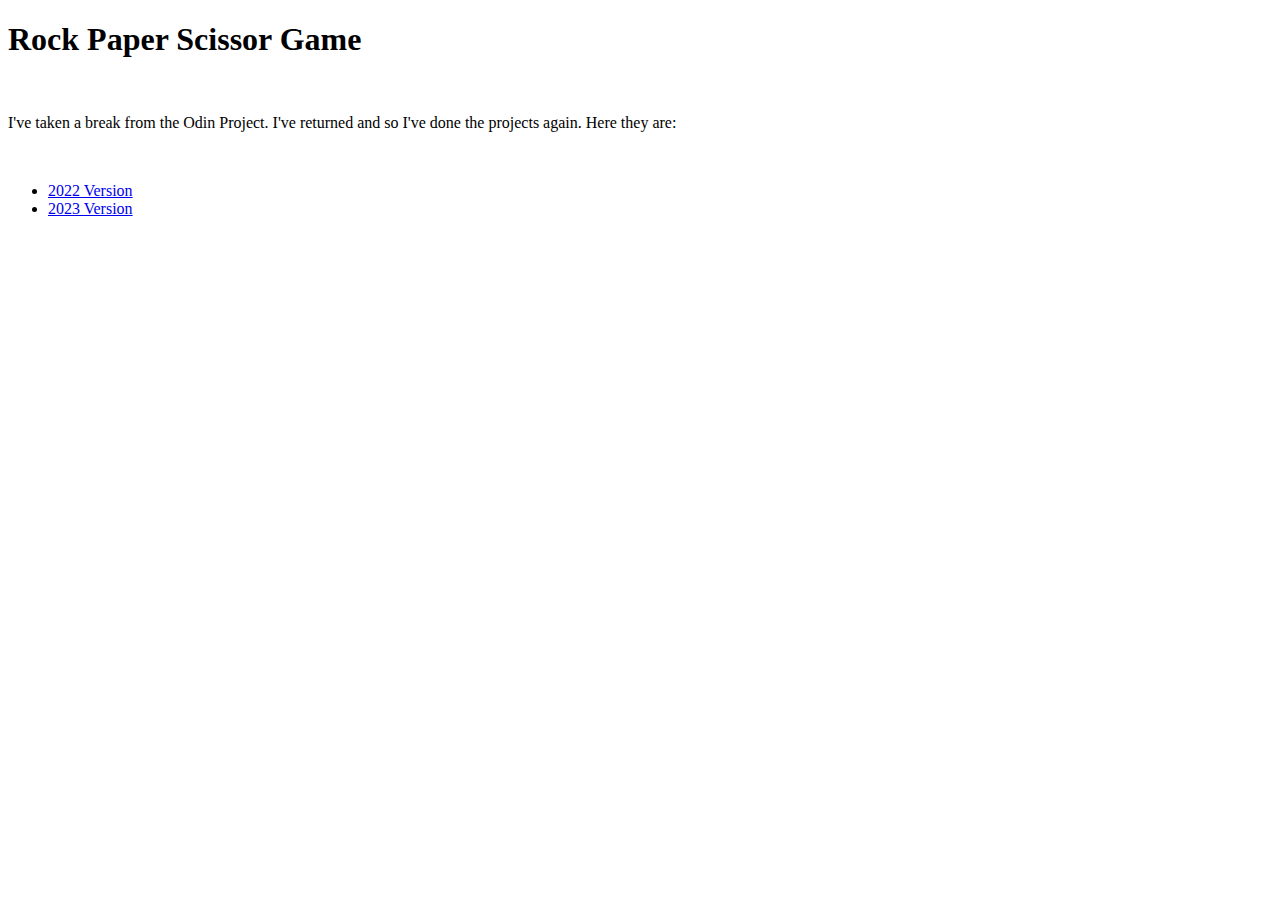
<file: index.html>
<!DOCTYPE html>
<html lang="en">
  <head>
    <meta charset="UTF-8" />
    <meta http-equiv="X-UA-Compatible" content="IE=edge" />
    <meta name="viewport" content="width=device-width, initial-scale=1.0" />
    <title>Rock Paper Scissor Game</title>
    <link rel="stylesheet" href="./css/style.css" />
  </head>
  <body>
    <h1>Rock Paper Scissor Game</h1>
  <br>
  <p>I've taken a break from the Odin Project. I've returned and so I've done the projects again. Here they are:</p>
  <br>
    <ul>
      <li><a href="old-rps.html">2022 Version</a></li>
      <!-- change when adding js revamp-->
      <li><a href="2023-rps_ui.html">2023 Version</a></li>
    </ul>
  </body>
</html>
</file>
<file: css/style.css>
body {
  background-color: white;
}

.title, .result, .center{
  text-align: center;
}

.buttonActions {
  display: flex;
  justify-content: center;
  height: auto; /*keeps thinks from overflowing*/
  gap: 2em;
  flex-wrap: wrap; /*if wrap, goes over text*/
  /* background-color: pink; */
  padding: 1em;
  margin: 1em;
}


#rock {
  background-image: url("../images/rock2.png");
}

#paper {
  background-image: url("../images/paper.png");
}

#scissors {
  background-image: url("../images/scissors.png");
}


#rock,
#paper,
#scissors {
  margin: 1em;
  padding: 5em;
  background-size: 100% 100%;
  background-image: no-repeat;
  border: 0px;
  display: block;
  background-color: transparent; /*keeps png background out*/
  cursor: pointer;
  color: transparent;
}

#rock:hover,
#paper:hover,
#scissors:hover {
  /*zooms in*/
  -ms-transform: scale(1.5); /* IE 9 */
  -webkit-transform: scale(1.5); /* Safari 3-8 */
  transform: scale(1.5);

  background-color: palevioletred;
  /*adds border around text*/
  text-shadow: -1px 0 black, 0 1px black, 1px 0 black, 0 -1px black;
  color: gold;
}

#winner{
  height: 100%;
  max-height: 400px;
  width:100%;
  max-width:300px;
}

.rounds{
  display:flex;
  justify-content: center;
  align-items: center;
}
table, th, td {
  border: 1px solid;
  text-align: center;
  padding: 5px;
}
.nohover{
  cursor:not-allowed;
  pointer-events: none;
}
</file>
